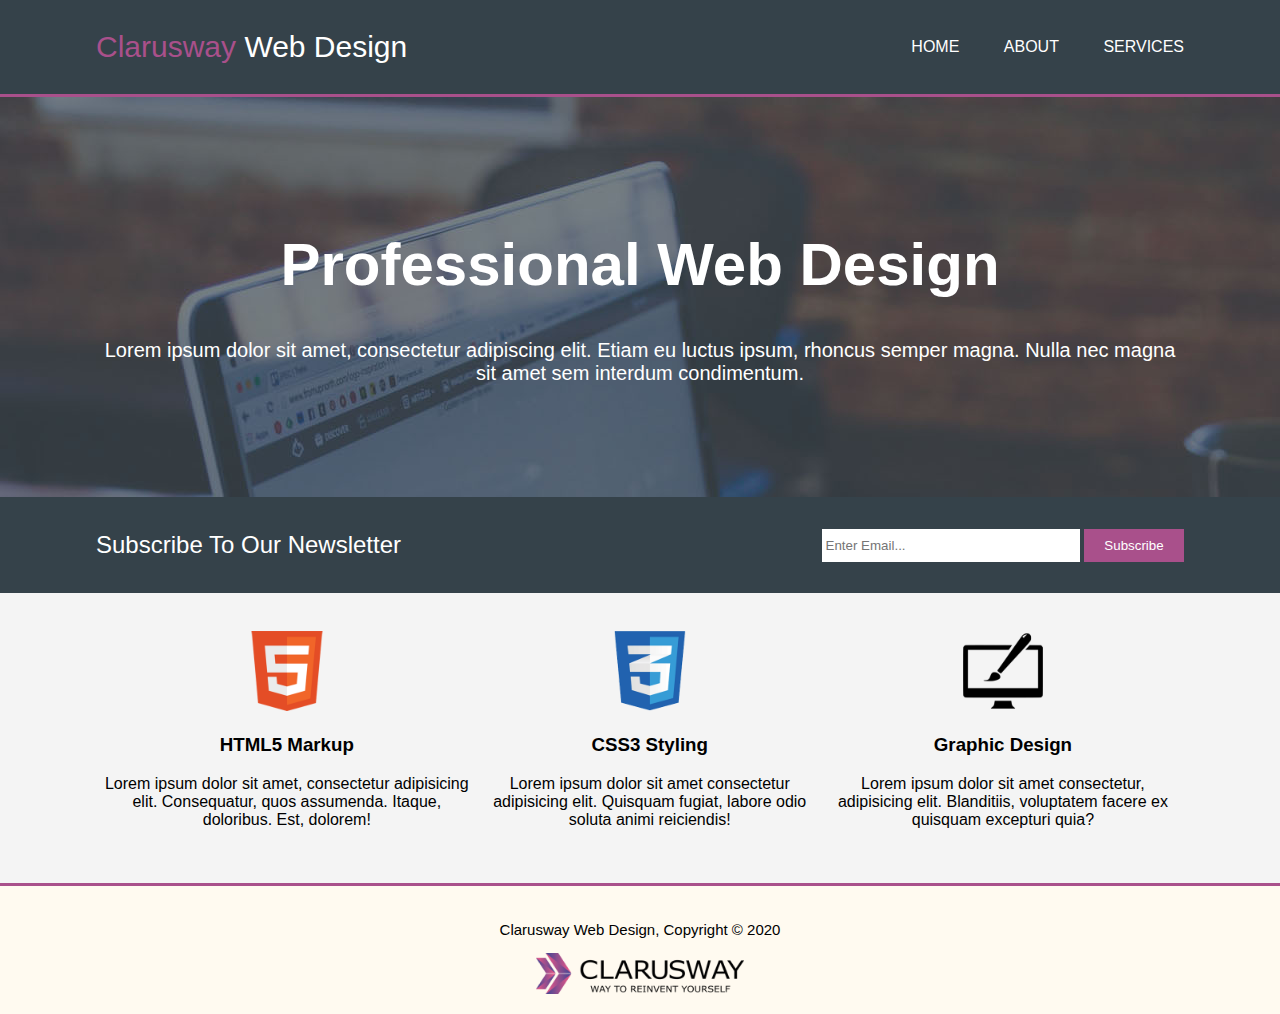
<file: index.html>
<!DOCTYPE html>
<html lang="en">
  <head>
    <meta charset="UTF-8" />
    <meta http-equiv="X-UA-Compatible" content="IE=edge" />
    <meta name="viewport" content="width=device-width, initial-scale=1.0" />
    <title>Clarusway Web Design</title>
    <link rel="stylesheet" href="./style.css" />
  </head>
  <body>
    <div class="navbar">
      <div class="container">
        <div class="center-flex">
          <div class="navbar-left">
            <p id="navbar-brand">
              <span style="color: rgb(169, 80, 139)">Clarusway</span> Web Design
            </p>
          </div>
          <div class="navbar-right">
            <ul>
              <li><a href="index.html">HOME</a></li>
              <li><a href="about.html">ABOUT</a></li>
              <li><a href="sevices.html">SERVICES</a></li>
            </ul>
          </div>
        </div>
      </div>
    </div>
    <div class="main">
      <div class="container">
        <div class="main-title">
          <h1>Professional Web Design</h1>
        </div>
        <div class="main-content">
          <p>
            Lorem ipsum dolor sit amet, consectetur adipiscing elit. Etiam eu
            luctus ipsum, rhoncus semper magna. Nulla nec magna sit amet sem
            interdum condimentum.
          </p>
        </div>
      </div>
    </div>

    <div class="sub-main">
      <div class="container">
        <div class="center-flex">
          <div class="sub-main-text"><p>Subscribe To Our Newsletter</p></div>
          <div class="sub-main-form">
            <input class="input" type="text" placeholder="Enter Email..." />
            <input
              class="button"
              type="submit"
              class="subscribe"
              value="Subscribe"
            />
          </div>
        </div>
      </div>
    </div>

    <div class="section">
      <div class="container">
        <div class="center-flex">
          <div class="box">
            <img class="box-img" src="./img/logo_html.png" alt="#" />
            <h3 class="box-title">HTML5 Markup</h3>
            <p class="box-text">
              Lorem ipsum dolor sit amet, consectetur adipisicing elit.
              Consequatur, quos assumenda. Itaque, doloribus. Est, dolorem!
            </p>
          </div>
          <div class="box">
            <img class="box-img" src="./img/logo_css.png" alt="#" />
            <h3 class="box-title">CSS3 Styling</h3>
            <p class="box-text">
              Lorem ipsum dolor sit amet consectetur adipisicing elit. Quisquam
              fugiat, labore odio soluta animi reiciendis!
            </p>
          </div>
          <div class="box">
            <img class="box-img" src="./img/logo_brush.png" alt="#" />
            <h3 class="box-title">Graphic Design</h3>
            <p class="box-text">
              Lorem ipsum dolor sit amet consectetur, adipisicing elit.
              Blanditiis, voluptatem facere ex quisquam excepturi quia?
            </p>
          </div>
        </div>
      </div>
    </div>
    <div class="footer">
      <p>Clarusway Web Design, Copyright © 2020</p>
      <img src="./img/clarusway_logo.png" alt="#" />
    </div>
  </body>
</html>
</file>
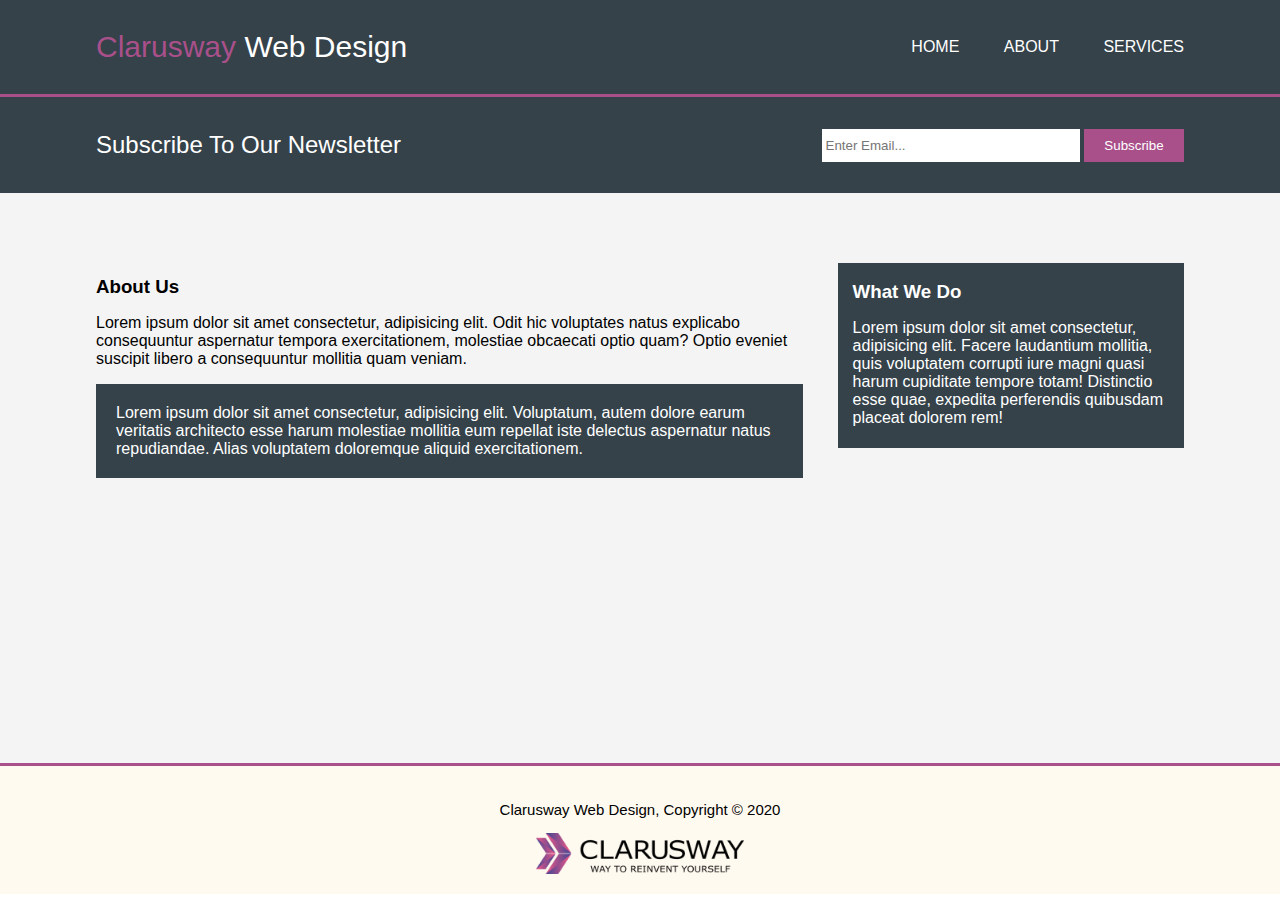
<file: about.html>
<!DOCTYPE html>
<html lang="en">
  <head>
    <meta charset="UTF-8" />
    <meta http-equiv="X-UA-Compatible" content="IE=edge" />
    <meta name="viewport" content="width=device-width, initial-scale=1.0" />
    <title>Clarusway Web Design</title>
    <link rel="stylesheet" href="./style.css" />
  </head>
  <body>
    <div class="navbar">
      <div class="container">
        <div class="center-flex">
          <div class="navbar-left">
            <p id="navbar-brand">
              <span style="color: rgb(169, 80, 139)">Clarusway</span> Web Design
            </p>
          </div>
          <div class="navbar-right">
            <ul>
              <li><a href="./index.html">HOME</a></li>
              <li><a href="./about.html">ABOUT</a></li>
              <li><a href="./services.html">SERVICES</a></li>
            </ul>
          </div>
        </div>
      </div>
    </div>
    <div class="sub-main">
      <div class="container">
        <div class="center-flex">
          <div class="sub-main-text"><p>Subscribe To Our Newsletter</p></div>
          <div class="sub-main-form">
            <input class="input" type="text" placeholder="Enter Email..." />
            <input
              class="button"
              type="submit"
              class="subscribe"
              value="Subscribe"
            />
          </div>
        </div>
      </div>
    </div>
    <div class="about-main">
      <div class="container">
        <div class="about-left">
          <h1 class="about-title">About Us</h1>
          <p class="about-content">
            Lorem ipsum dolor sit amet consectetur, adipisicing elit. Odit hic
            voluptates natus explicabo consequuntur aspernatur tempora
            exercitationem, molestiae obcaecati optio quam? Optio eveniet
            suscipit libero a consequuntur mollitia quam veniam.
          </p>
          <p class="about-content2">
            Lorem ipsum dolor sit amet consectetur, adipisicing elit.
            Voluptatum, autem dolore earum veritatis architecto esse harum
            molestiae mollitia eum repellat iste delectus aspernatur natus
            repudiandae. Alias voluptatem doloremque aliquid exercitationem.
          </p>
        </div>
        <div class="about-right">
          <h1 class="about-title">What We Do</h1>
          <p>
            Lorem ipsum dolor sit amet consectetur, adipisicing elit. Facere
            laudantium mollitia, quis voluptatem corrupti iure magni quasi harum
            cupiditate tempore totam! Distinctio esse quae, expedita perferendis
            quibusdam placeat dolorem rem!
          </p>
        </div>
      </div>
    </div>
    <div class="footer">
      <p>Clarusway Web Design, Copyright © 2020</p>
      <img src="./img/clarusway_logo.png" alt="#" />
    </div>
  </body>
</html>
</file>
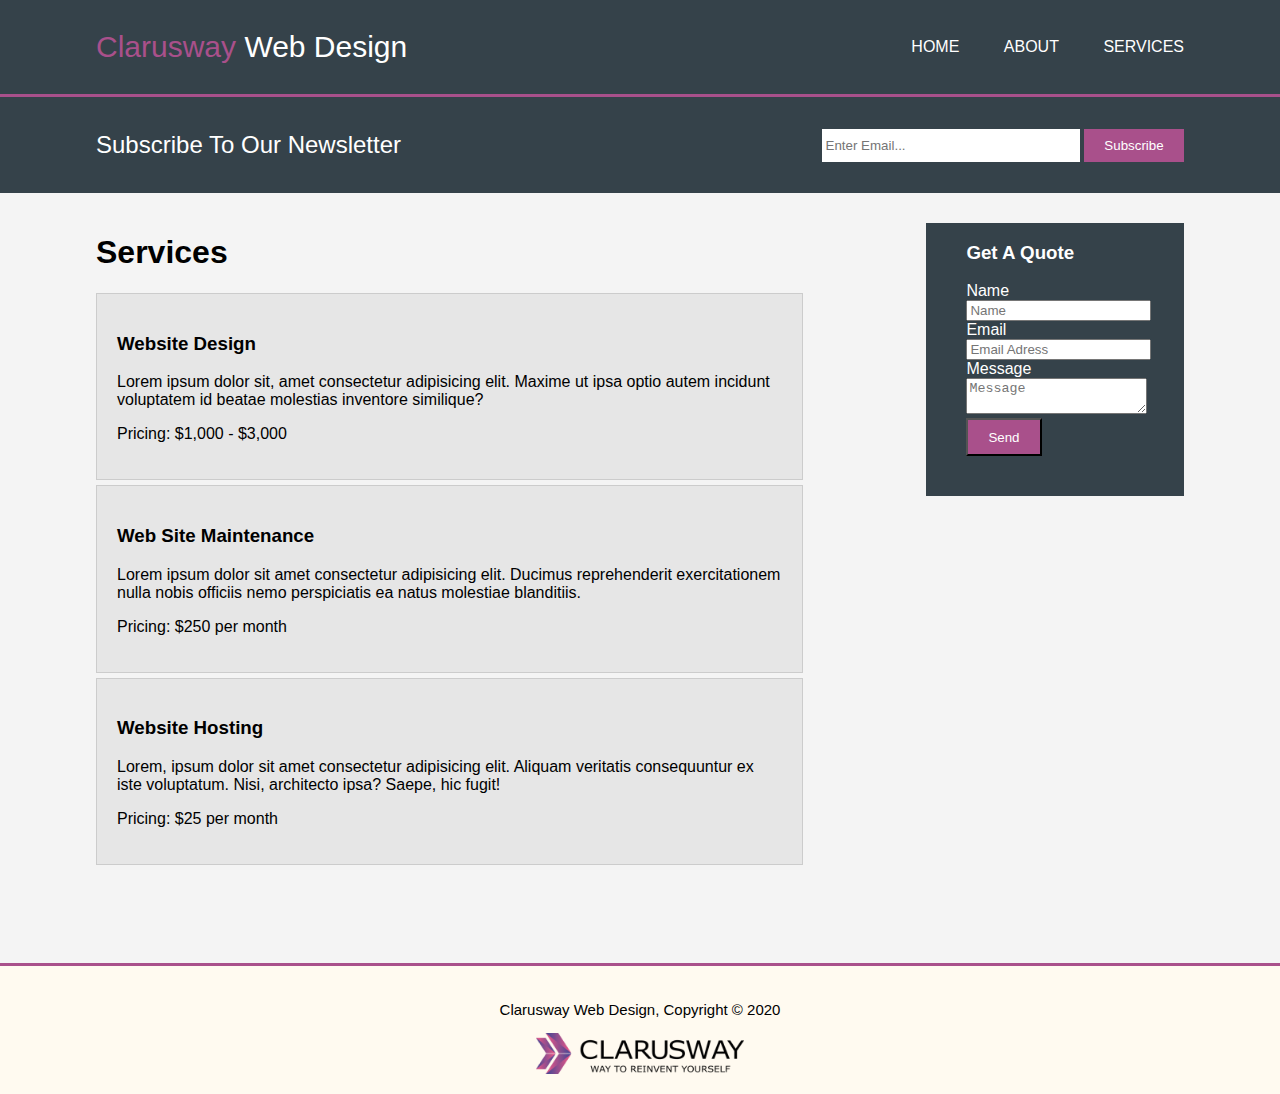
<file: services.html>
<!DOCTYPE html>
<html lang="en">
  <head>
    <meta charset="UTF-8" />
    <meta http-equiv="X-UA-Compatible" content="IE=edge" />
    <meta name="viewport" content="width=device-width, initial-scale=1.0" />
    <title>Clarusway Web Design</title>
    <link rel="stylesheet" href="./style.css" />
  </head>
  <body>
    <div class="navbar">
      <div class="container">
        <div class="center-flex">
          <div class="navbar-left">
            <p id="navbar-brand">
              <span style="color: rgb(169, 80, 139)">Clarusway</span> Web Design
            </p>
          </div>
          <div class="navbar-right">
            <ul>
              <li><a href="index.html">HOME</a></li>
              <li><a href="about.html">ABOUT</a></li>
              <li><a href="sevices.html">SERVICES</a></li>
            </ul>
          </div>
        </div>
      </div>
    </div>
    <div class="sub-main">
      <div class="container">
        <div class="center-flex">
          <div class="sub-main-text"><p>Subscribe To Our Newsletter</p></div>
          <div class="sub-main-form">
            <input class="input" type="text" placeholder="Enter Email..." />
            <input
              class="button"
              type="submit"
              class="subscribe"
              value="Subscribe"
            />
          </div>
        </div>
      </div>
    </div>
    <div class="services-main">
      <div class="container">
        <div class="services-left">
          <h1>Services</h1>
          <ul class="services-ul">
            <div class="services-li">
              <li>
                <h3>Website Design</h3>
                <p>
                  Lorem ipsum dolor sit, amet consectetur adipisicing elit.
                  Maxime ut ipsa optio autem incidunt voluptatem id beatae
                  molestias inventore similique?
                </p>
                <p>Pricing: $1,000 - $3,000</p>
              </li>
            </div>
            <div class="services-li">
              <li>
                <h3>Web Site Maintenance</h3>
                <p>
                  Lorem ipsum dolor sit amet consectetur adipisicing elit.
                  Ducimus reprehenderit exercitationem nulla nobis officiis nemo
                  perspiciatis ea natus molestiae blanditiis.
                </p>
                <p>Pricing: $250 per month</p>
              </li>
            </div>
            <div class="services-li">
              <li>
                <h3>Website Hosting</h3>
                <p>
                  Lorem, ipsum dolor sit amet consectetur adipisicing elit.
                  Aliquam veritatis consequuntur ex iste voluptatum. Nisi,
                  architecto ipsa? Saepe, hic fugit!
                </p>
                <p>Pricing: $25 per month</p>
              </li>
            </div>
          </ul>
        </div>
        <div class="services-right">
          <div class="form">
            <h3>Get A Quote</h3>
            <form class="quote"></form>
            <div>
              <label>Name</label>
              <br />
              <input type="text" placeholder="Name" />
            </div>
            <div>
              <label>Email</label>
              <br />
              <input type="text" placeholder="Email Adress" />
            </div>
            <div>
              <label>Message</label>
              <br />
              <textarea placeholder="Message"></textarea>
            </div>
            <button class="btn" type="submit">Send</button>
          </div>
        </div>
      </div>
    </div>

    <div class="footer">
      <p>Clarusway Web Design, Copyright © 2020</p>
      <img src="./img/clarusway_logo.png" alt="#" />
    </div>
  </body>
</html>
</file>
<file: style.css>
body {
  font-family: Arial, Helvetica, sans-serif;
  margin: 0px;
}

.container {
  max-width: 1440px;
  padding: 0 1rem;
  margin-right: 80px;
  margin-left: 80px;
}

.center-flex {
  display: flex;
  justify-content: space-between;
  align-items: center;
  width: 100%;
}

.navbar {
  width: 100%;
  flex-wrap: wrap;
  background-color: rgb(53, 66, 74);
  border-bottom: 0.2em solid rgb(169, 80, 139);
}

#navbar-brand {
  font-size: 30px;
  color: white;
}

ul {
  list-style-type: none;
}
li {
  display: inline;
}

a {
  color: white;
  padding-left: 2.5em;
  text-decoration: none;
}

a:hover {
  color: rgb(169, 80, 139);
}

.main {
  width: 100%;
  display: flex;
  justify-content: center;
  align-items: center;
  background-image: url("./img/showcase.jpg");
  min-height: 400px;
  text-align: center;
}

.main-title {
  color: white;
  font-size: 30px;
}

.main-content {
  color: white;
  font-size: 20px;
}

.sub-main {
  padding-top: 10px;
  padding-bottom: 10px;
  background-color: rgb(53, 66, 74);
}

.sub-main-text {
  color: white;
  font-size: 1.5em;
}

.input {
  padding: 4px;
  width: 250px;
  border: none;
  height: 25px;
}

.button {
  background-color: #a9508b;
  color: white;
  border: none;
  height: 33px;
  width: 100px;
}

.section {
  width: 100%;
  background-color: rgb(244, 244, 244);
  border-bottom: 0.2em solid rgb(169, 80, 139);
  display: flex;
  align-items: center;
  justify-content: center;
  text-align: center;
  padding-top: 25px;
  padding-bottom: 25px;
  min-height: 240px;
}

.box {
  padding: 5px;
}

.box-img {
  height: 80px;
}

.footer {
  width: 100%;
  height: 8em;
  justify-content: center;
  display: flex;
  flex-direction: column;
  align-items: center;
  background-color: rgb(255, 250, 240);
}

.footer p {
  font-size: 15px;
}

.footer img {
  width: 13em;
}

.about-main {
  width: 100%;
  min-height: 500px;
  border-bottom: 0.2em solid rgb(169, 80, 139);
  padding-top: 70px;
  background-color: #f4f4f4;
}

.about-left {
  width: 65%;
  float: left;
}

.about-right {
  width: 30%;
  float: right;
  background-color: rgb(53, 66, 74);
  color: white;
  padding: 5px 5px 5px 15px;
}

.about-title {
  font-size: 1.17em;
}

.about-content2 {
  background-color: rgb(53, 66, 74);
  color: white;
  padding: 20px 20px 20px 20px;
}

.services-main {
  width: 100%;
  min-height: 750px;
  border-bottom: 0.2em solid rgb(169, 80, 139);
  padding-top: 20px;
  background-color: #f4f4f4;
}

.services-left {
  width: 65%;
  float: left;
}

.services-ul {
  margin: 0px;
  padding: 0px;
}

.services-li {
  list-style: none;
  border: #cccccc solid 1px;
  background: #e6e6e6;
  padding: 20px;
  margin-bottom: 5px;
}

.services-right {
  width: 20%;
  float: right;
  background-color: rgb(53, 66, 74);
  color: white;
  padding-left: 40px;
  padding-bottom: 40px;
  margin-top: 10px;
}

.btn {
  height: 38px;
  background: rgb(169, 80, 139);
  padding-left: 20px;
  padding-right: 20px;
  color: white;
}

@media only screen and (max-width:  850px) {
  .center-flex {
      justify-content: center;
      flex-wrap: wrap;
  }
}
</file>
